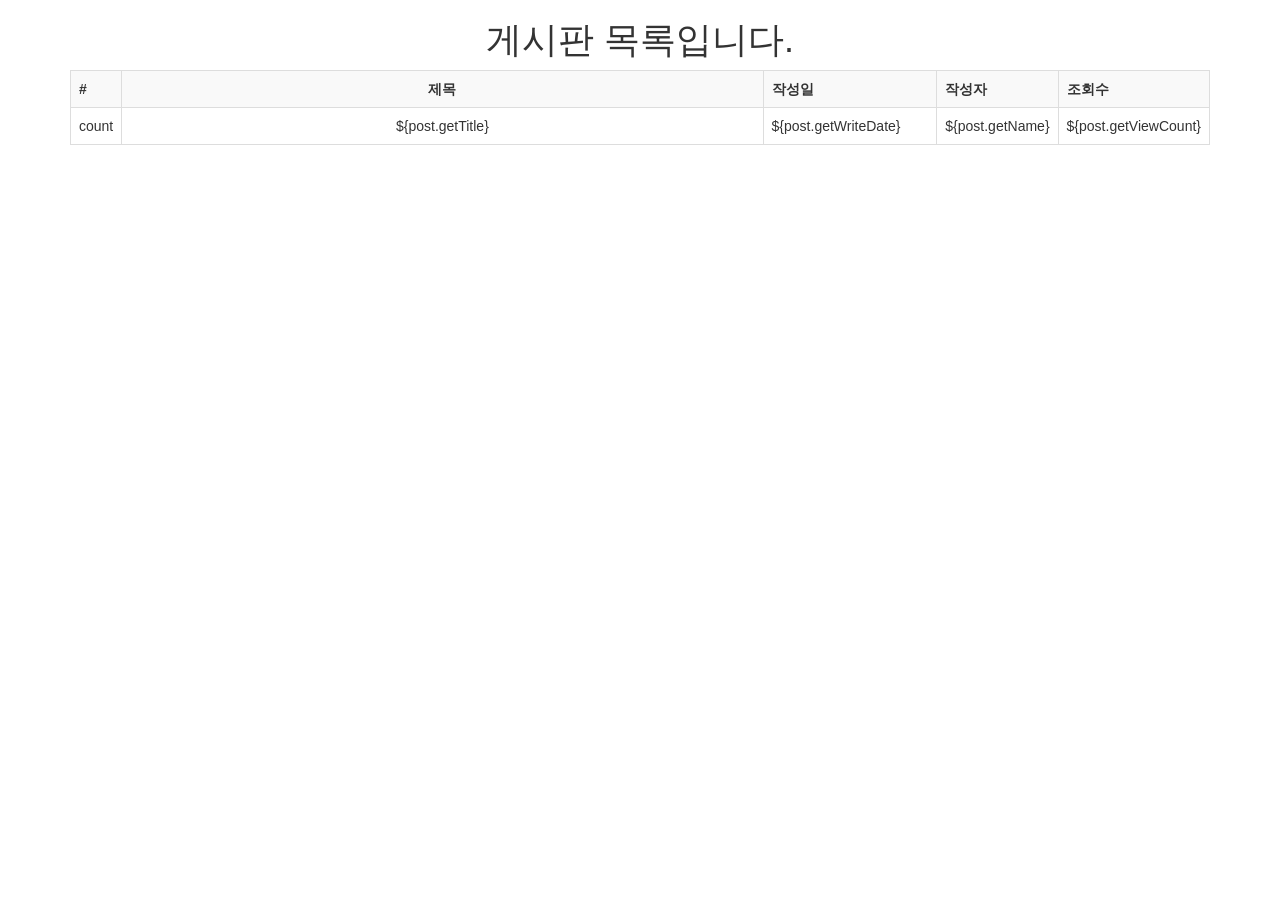
<file: Board/src/main/webapp/WEB-INF/views/PostList.html>
<!DOCTYPE html>
<html>
<head>
  <meta charset="utf-8">
  <meta http-equiv="X-UA-Compatible" content="IE=edge">
  <title>게시글 목록</title>
  <meta name="viewport" content="width=device-width, initial-scale=1">
  <link rel="stylesheet" type="text/css" media="screen" href="./css/bootstrap.css">
  <link rel="stylesheet" type="text/css" media="screen" href="./css/list.css">
</head>
<body>
  <h1 class="text-center">게시판 목록입니다.</h1>
  <div class="container">
    <table class="table table-striped table-bordered">
      <tr>
        <th>#</th>
        <th class="col-sm-10 text-center">제목</th>
        <th class="col-sm-2">작성일</th>
        <th class="col-sm-2">작성자</th>
        <th class="col-sm-2">조회수</th>
      </tr>
      <c:forEach var="post" items="${postList}">
        <tr class="tr_hover" style="cursor:pointer;" onclick="location='/PostView/${post.postId}'">
          <td>count</td>
          <td class="text-center">${post.getTitle}</td>
          <td>${post.getWriteDate}</td>
          <td>${post.getName}</td>
          <td>${post.getViewCount}</td>
        </tr>
      </c:forEach>
    </table>
  </div>
</body>
</html>
</file>
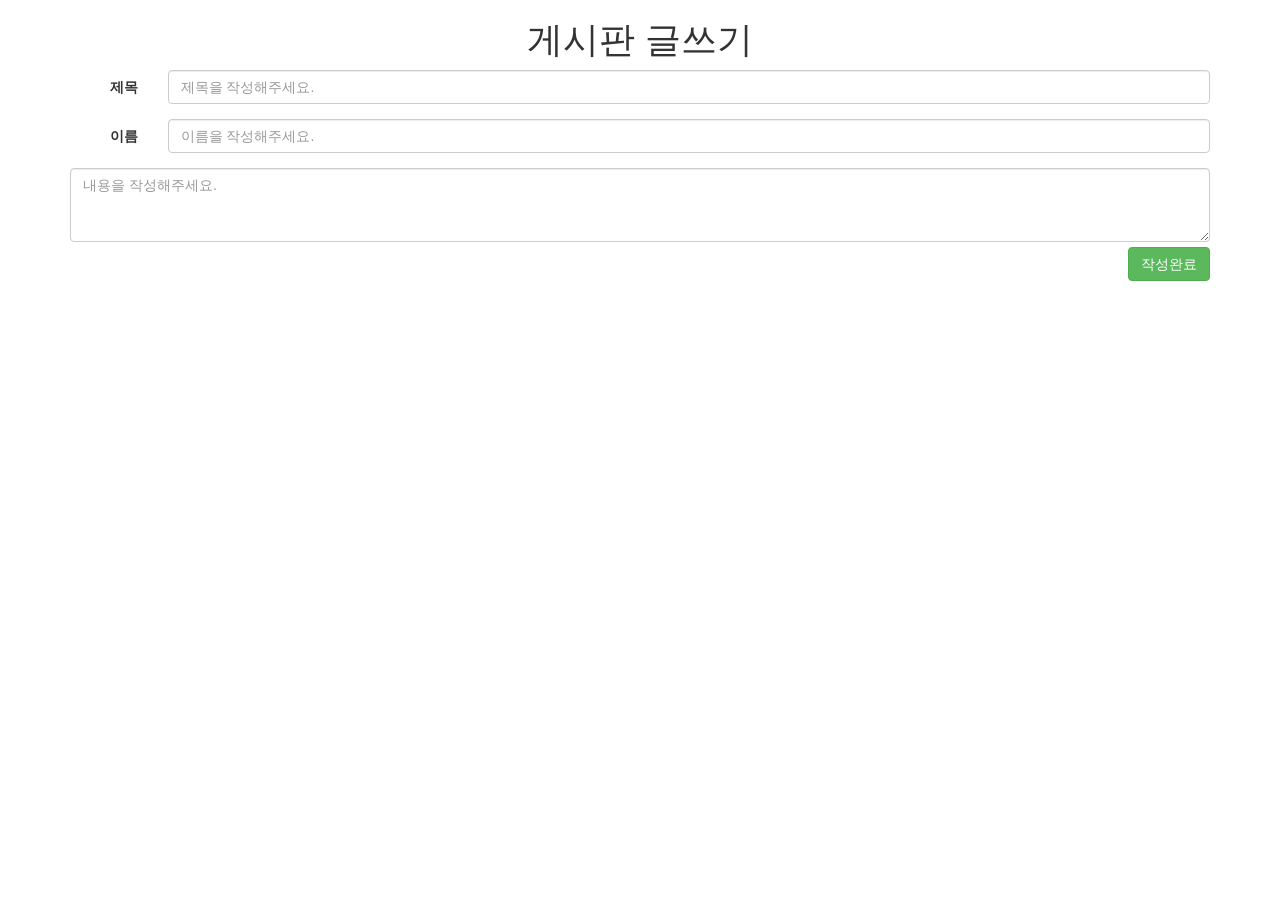
<file: Board/src/main/webapp/WEB-INF/views/PostWrite.html>
<!DOCTYPE html>
<html>
<head>
  <meta charset="utf-8">
  <meta http-equiv="X-UA-Compatible" content="IE=edge">
  <title>게시글 작성</title>
  <meta name="viewport" content="width=device-width, initial-scale=1">
  <link rel="stylesheet" type="text/css" media="screen" href="./css/bootstrap.css">
  <link rel="stylesheet" type="text/css" media="screen" href="./css/write.css">
  
</head>
<body>
  <h1 class="text-center">게시판 글쓰기</h1>
  <div class="container">
    <form action="#" method="POST" id="submitForm" class="form-horizontal">
      <div class="form-group">
        <label for="title" class="col-sm-1 control-label">제목</label>
        <div class="col-sm-11">
          <input type="text" name="title" id="title" class="form-control" placeholder="제목을 작성해주세요.">
        </div>
      </div>
      <div class="form-group">
          <label for="name" class="col-sm-1 control-label">이름</label>
          <div class="col-sm-11">
            <input type="text" name="name" id="name" class="form-control" placeholder="이름을 작성해주세요.">
          </div>
        </div>
      <div>
        <textarea name="description" id="description" class="form-control" rows="3" placeholder="내용을 작성해주세요."></textarea>
      </div>
      <div class="btn_wrap">
        <input type="submit" class="btn btn-success" value="작성완료" id="submit">
      </div>
    </form>
  </div>
  <script src="./js/write.js"></script>
</body>
</html>
</file>
<file: Board/src/main/webapp/WEB-INF/views/css/list.css>
tr {
  transition: background 0.3s; }
tr td {
  transition: color 0.3s; }
tr:hover {
  transition: all 0.3s;
  background-color: #2c3e50; }
tr:hover td {
  color: #ecf0f1;
  transition: all 0.3s; }

/*# sourceMappingURL=list.css.map */
</file>
<file: Board/src/main/webapp/WEB-INF/views/css/write.css>
.btn_wrap .btn-success { float: right; margin-top: 5px; }
.btn_wrap:after { display: block; clear: both; content: ""; }

/*# sourceMappingURL=write.css.map */
</file>
